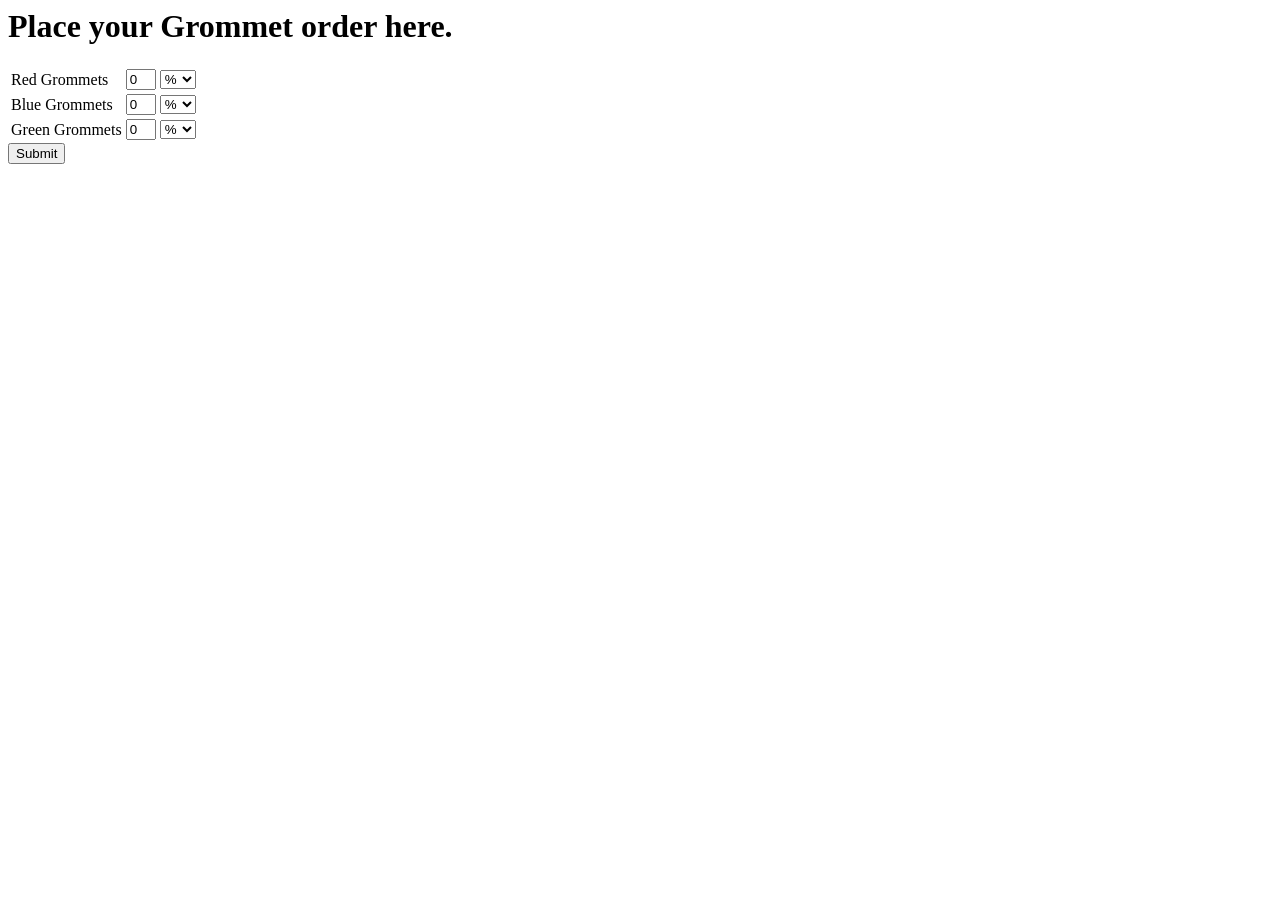
<file: src/main/resources/templates/index.html>
<html xmlns:th="http://www.thymeleaf.org">
    <head>
        <title>TODO supply a title</title>
        <meta charset="UTF-8">
        <meta name="viewport" content="width=device-width">
        <link rel="stylesheet" th:href="@{style.css}">
        <style type="text/css">
            input[type=number] {
                width:30px;

            }
        </style>
    </head>
    <body>
        <h1>Place your Grommet order here.</h1>
        <form method="post" th:action="@{/grommetFactory}">
            <table>
                <tr>
                    <td>Red Grommets</td>
                    <td>
                        <input type="number" name="numRed" value="0">
                        <select name="redSymbol">
                            <option>%</option>
                            <option>$</option>
                            <option>@</option>
                        </select>
                    </td>
                </tr>
                <tr>
                    <td>Blue Grommets</td>
                    <td>
                        <input type="number" name="numBlue" value="0">
                        <select name="blueSymbol">
                            <option>%</option>
                            <option>$</option>
                            <option>@</option>
                        </select>
                    </td>
                </tr>
                <tr>
                    <td>Green Grommets</td>
                    <td>
                        <input type="number" name="numGreen" value="0">
                        <select name="greenSymbol">
                            <option>%</option>
                            <option>$</option>
                            <option>@</option>
                        </select>
                    </td>
                </tr>
            </table>
            <input type="submit">
        </form>
    </body>
</html>
</file>
